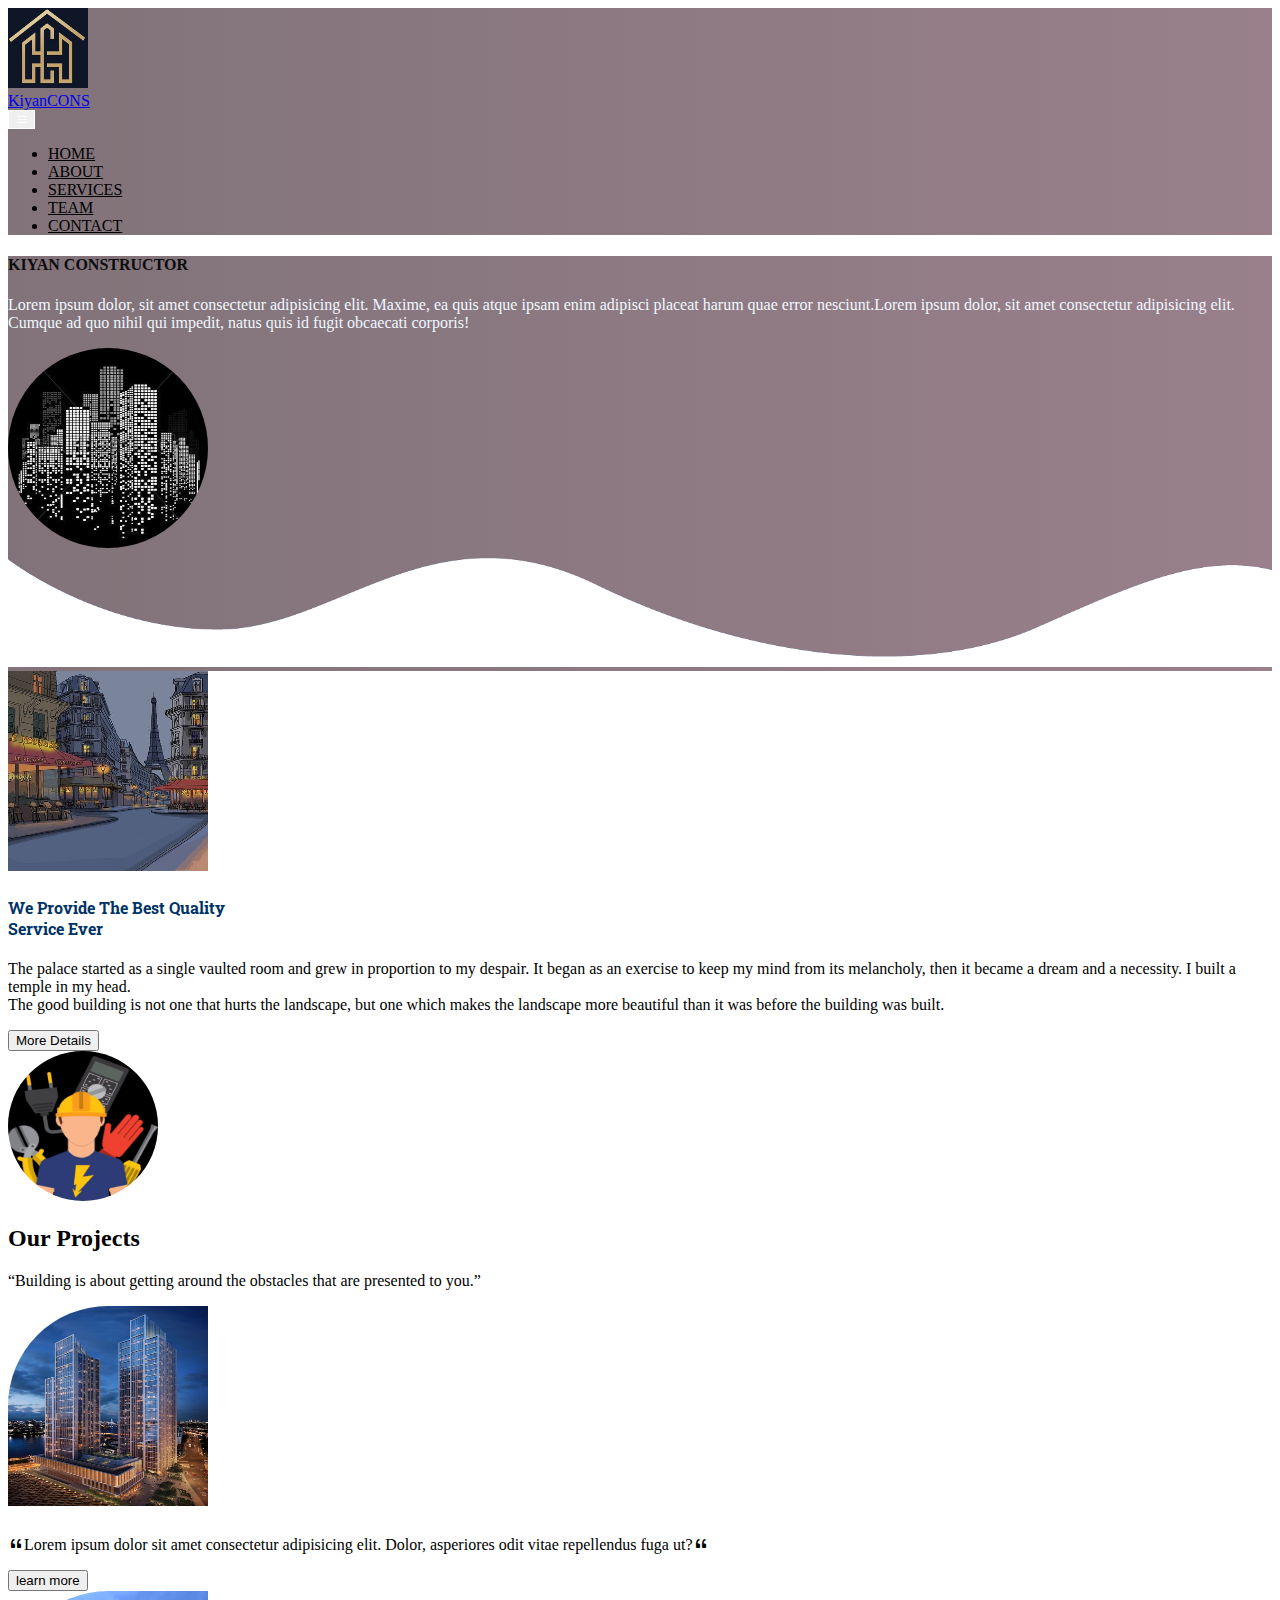
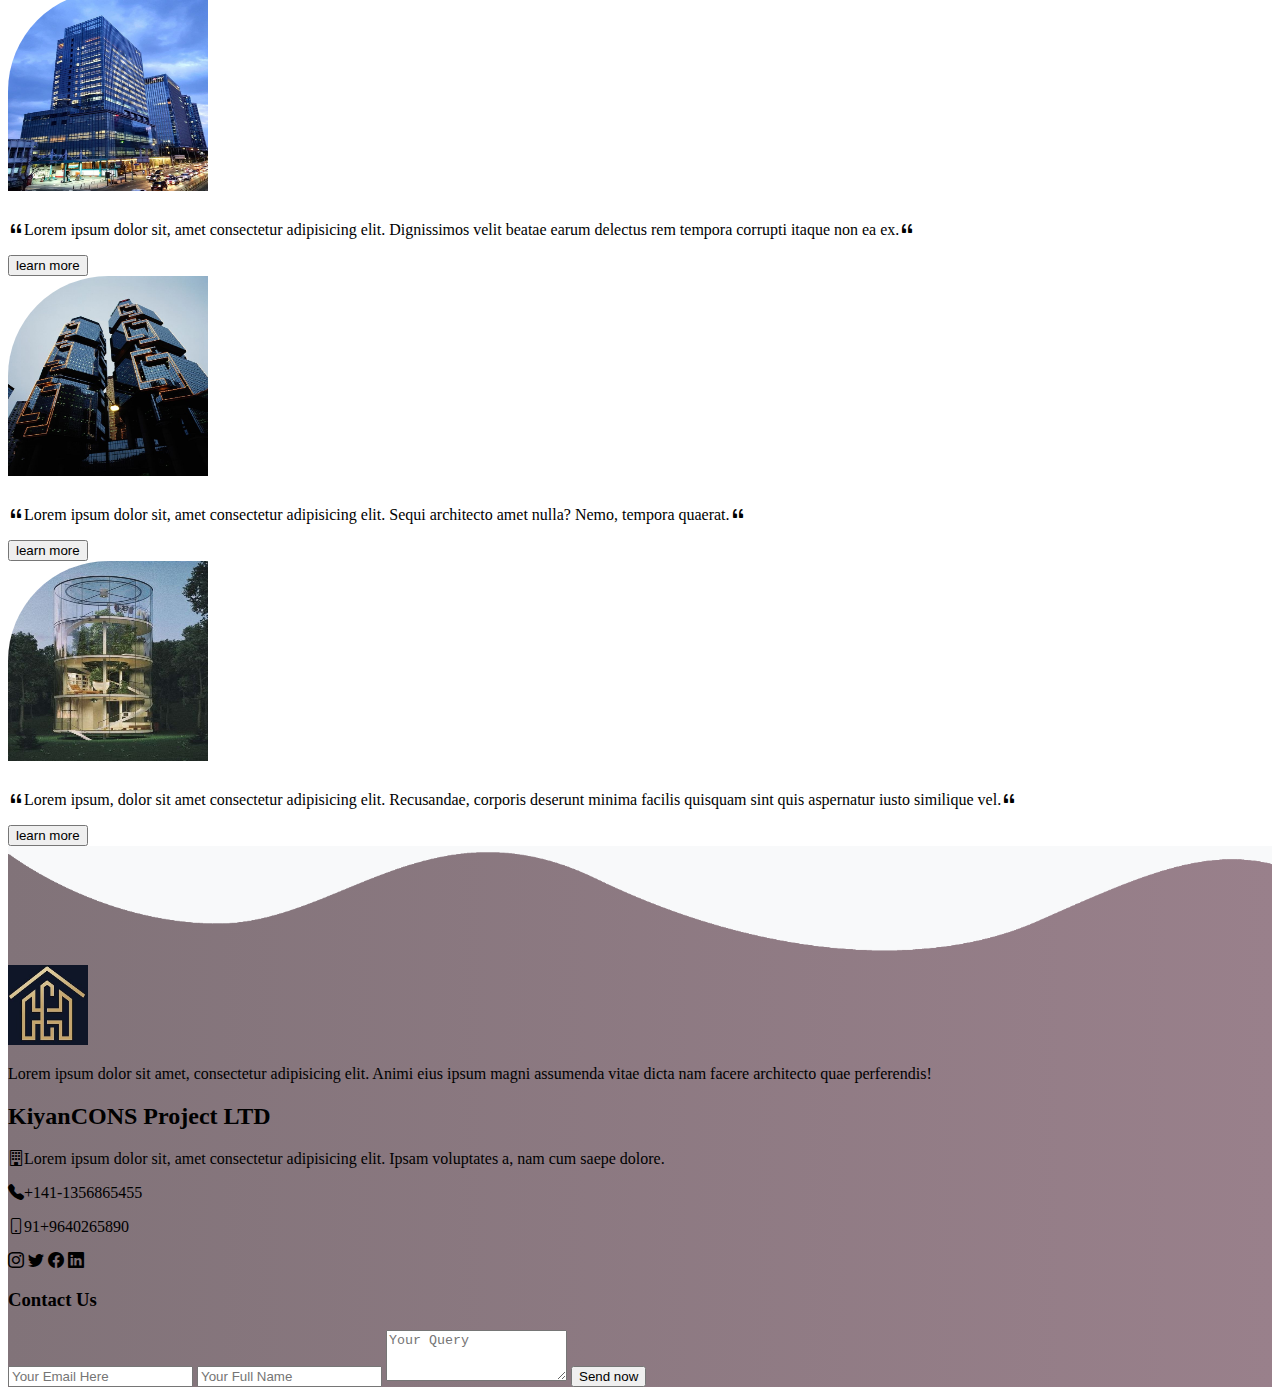
<file: index.html>
<!DOCTYPE html>
<html lang="en">
<head>
    <meta charset="UTF-8">
    <meta http-equiv="X-UA-Compatible" content="IE=edge">
    <meta name="viewport" content="width=device-width, initial-scale=1.0">
    <title>Document</title>
    <link rel="preconnect" href="https://fonts.googleapis.com">
<link rel="preconnect" href="https://fonts.gstatic.com" crossorigin>
<link href="https://fonts.googleapis.com/css2?family=Roboto+Slab:wght@500&display=swap" rel="stylesheet">
    <link href="https://cdn.jsdelivr.net/npm/bootstrap@5.1.3/dist/css/bootstrap.min.css" rel="stylesheet" integrity="sha384-1BmE4kWBq78iYhFldvKuhfTAU6auU8tT94WrHftjDbrCEXSU1oBoqyl2QvZ6jIW3" crossorigin="anonymous">
    <link rel="stylesheet" href="https://cdn.jsdelivr.net/npm/bootstrap-icons@1.9.1/font/bootstrap-icons.css">
    <link rel="stylesheet" href="css/style.css">
</head>
<body>
    <section id="header">
    <div class="container">
        <div class="row">
            <div class="col-md-12 ">
                <nav class="navbar navbar-expand-lg navbar-light">
                    <div class="container-fluid">
                      <a class="navbar-brand" href="#"><img src="media/logo2new.jpg" alt="">
                    <div class="text-light">KiyanCONS</div></a>
                      <button class="navbar-toggler" type="button" data-bs-toggle="collapse" data-bs-target="#navbarSupportedContent" aria-controls="navbarSupportedContent" aria-expanded="false" aria-label="Toggle navigation">
                        <i class="bi bi-list"></i>
                    </button>
                      <div class="collapse navbar-collapse" id="navbarSupportedContent">
                        <ul class="navbar-nav ms-auto">
                          <li class="nav-item">
                            <a class="nav-link active" aria-current="page" href="#home">HOME</a>
                          </li>
                          <li class="nav-item">
                            <a class="nav-link" href="#about">ABOUT</a>
                          </li>
                          <li class="nav-item">
                            <a class="nav-link" href="#services">SERVICES</a>
                          </li>
                          <li class="nav-item">
                            <a class="nav-link" href="#team">TEAM</a>
                          </li>
                          <li class="nav-item">
                            <a class="nav-link" href="#contact">CONTACT</a>
                          </li>                                     
                        </ul>                       
                      </div>
                    </div>
                  </nav>
            </div>
        </div>
    </div>
</section>

<section id="about">
  <div class="container">
    <div class="row">
      <div class="col-md-6">
        <h4 class="text-center">KIYAN CONSTRUCTOR</h4>
        <p>Lorem ipsum dolor, sit amet consectetur adipisicing elit. Maxime, ea quis atque ipsam enim adipisci placeat harum quae error nesciunt.Lorem ipsum dolor, sit amet consectetur adipisicing elit. Cumque ad quo nihil qui impedit, natus quis id fugit obcaecati corporis!</p>
      </div>
      <div class="col-md-6">
        <img src="media/log03.jpg" alt="" class="img-fluid pb-5 mx-auto d-block" id="aboutimg">
      </div>
    </div>
  </div>
  <img src="media/border1.png" alt="">
</section>

<section id="banner">
  <div class="container mt-3 mb-2">
    <div class="row ">
      <div class="col-md-3">
        <img src="media/city.jpg" alt="" class="img-fluid ">
      </div>
      <div class="col-md-6">
        <h4 class="text-center">We Provide The Best Quality <br> Service Ever</h4>
        <p> The palace started as a single vaulted room and grew in proportion to my despair. It began as an exercise to keep my mind from its melancholy, then it became a dream and a necessity. I built a temple in my head.<br>The good building is not one that hurts the landscape, but one which makes the landscape more beautiful than it was before the building was built.</p>
        <button type="button" class="btn btn-warning btn-sm mt-1 text-center">More Details</button>      
      </div>
      
      <div class="col-md-3">
        <img src="media/const.jpg" alt="" class="cons mx auto d-block" >
      </div>
    </div>
  </div>
</section>

<section id="testi">
    <div class="container mt-5">
        <div class="project text-center pt-3 mb-5">
            <h2>Our Projects</h2>
            <p>“Building is about getting around the obstacles that are presented to you.”</p>
        </div>
        <div class="row text-center ">
          
            <div class="col-md-3  bg-light">
                <img src="media/build1.jpg" alt="">
                <p><span><i class="bi bi-quote"></i></span>Lorem ipsum dolor sit amet consectetur adipisicing elit. Dolor, asperiores odit vitae repellendus fuga ut?<span><i class="bi bi-quote"></i></span></p>
                <button type="button" class="btn btn-warning btn-sm mt-3 ">learn more</button>
            </div>
            <div class="col-md-3 bg-light">
                <img src="media/build2.jpg" alt="">
                <p><span><i class="bi bi-quote"></i></span>Lorem ipsum dolor sit, amet consectetur adipisicing elit. Dignissimos velit beatae earum delectus rem tempora corrupti itaque non ea ex.<span><i class="bi bi-quote"></i></span></p>
                <button type="button" class="btn btn-warning btn-sm mb-2">learn more</button>

            </div>
            <div class="col-md-3 bg-light">
                <img src="media/build3.jpg" alt="">
                <p><span><i class="bi bi-quote"></i></span>Lorem ipsum dolor sit, amet consectetur adipisicing elit. Sequi architecto amet nulla? Nemo, tempora quaerat.<span><i class="bi bi-quote"></i></span></p>
                <button type="button" class="btn btn-warning btn-sm mt-3">learn more</button>

            </div>
            <div class="col-md-3 bg-light">
                <img src="media/build4.jpg" alt="">
                <p><span><i class="bi bi-quote"></i></span>Lorem ipsum, dolor sit amet consectetur adipisicing elit. Recusandae, corporis deserunt minima facilis quisquam sint quis aspernatur iusto similique vel.<span><i class="bi bi-quote"></i></span></p>
                <button type="button" class="btn btn-warning btn-sm mb-2">learn more</button>
            
            </div>

        </div>
    </div>
</section>

<section id="footer">
  <img src="media/border2.png" alt="">
  <div class="container mt-5">
    <div class="row">
      <div class="col-md-4 pt-4">
        <img src="media/logo2new.jpg" alt="" id="logoimg">
        <p>Lorem ipsum dolor sit amet, consectetur adipisicing elit. Animi eius ipsum magni assumenda vitae dicta nam facere architecto quae perferendis!</p>
      </div>
      <div class="col-md-4 pt-4">
        <h2>KiyanCONS Project LTD</h2>
        <p><span><i class="bi bi-building"></i></span>Lorem ipsum dolor sit, amet consectetur adipisicing elit. Ipsam voluptates a, nam cum saepe dolore.</p>
         <p><span><i class="bi bi-telephone-fill"></i></span>+141-1356865455</p>
         <p><span><i class="bi bi-phone"></i></span>91+9640265890</p>
         <span><i class="bi bi-instagram"></i></span>
         <span><i class="bi bi-twitter"></i></span>
         <span><i class="bi bi-facebook"></i></span>
         <span><i class="bi bi-linkedin"></i></span>
      </div>
      <div class="col-md-4 pt-4 pb-5">
        <h3>Contact Us</h3>
        <form action="">
          <input type="email" name="" id="" class="form-control" required placeholder="Your Email Here">
          <input type="text" name="" id=""class="form-control" required placeholder="Your Full Name">
          <textarea rows="3" class="form-control" required placeholder="Your Query"></textarea>
          <button type="button" class="btn btn-success form-control btn-sm ">Send now</button>
        </form>
      </div>
    </div>
  </div>
</section>

<script src="https://cdn.jsdelivr.net/npm/bootstrap@5.1.3/dist/js/bootstrap.bundle.min.js" integrity="sha384-ka7Sk0Gln4gmtz2MlQnikT1wXgYsOg+OMhuP+IlRH9sENBO0LRn5q+8nbTov4+1p" crossorigin="anonymous"></script>
</body>
</html>
</file>
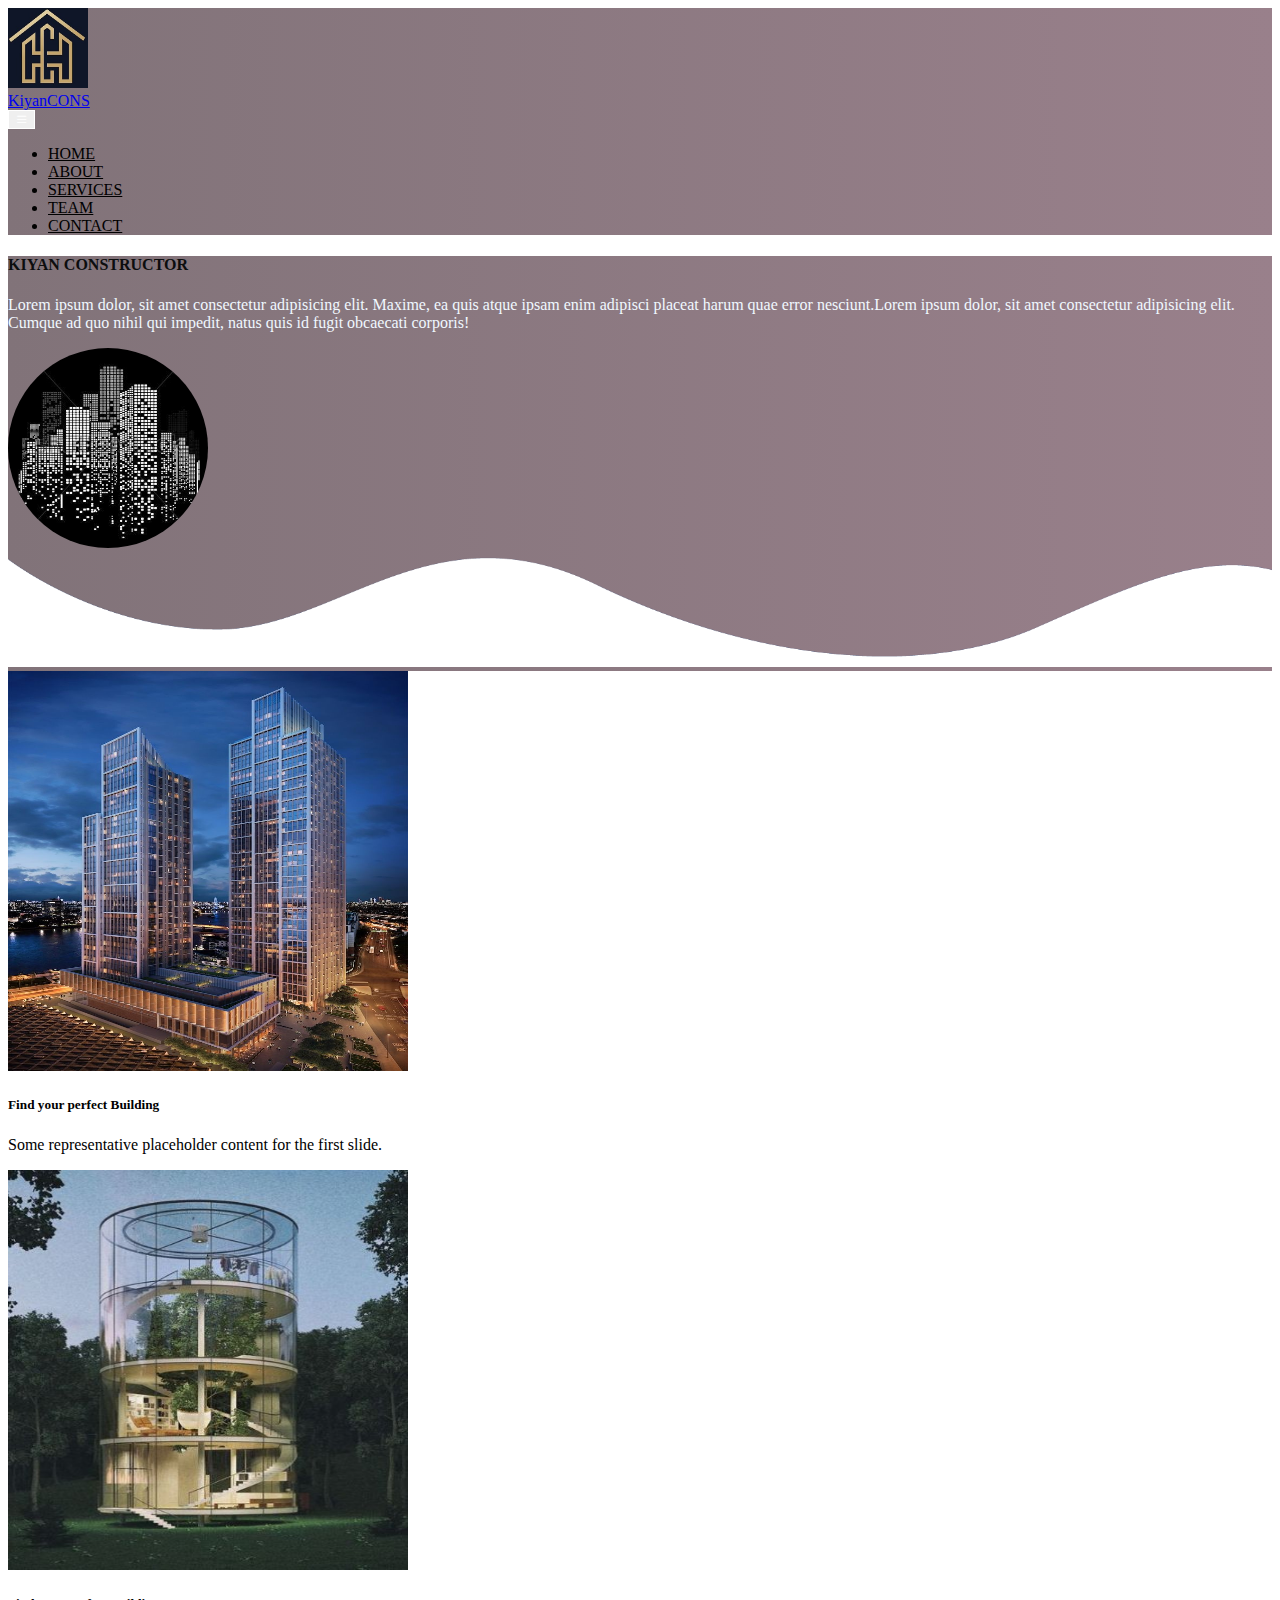
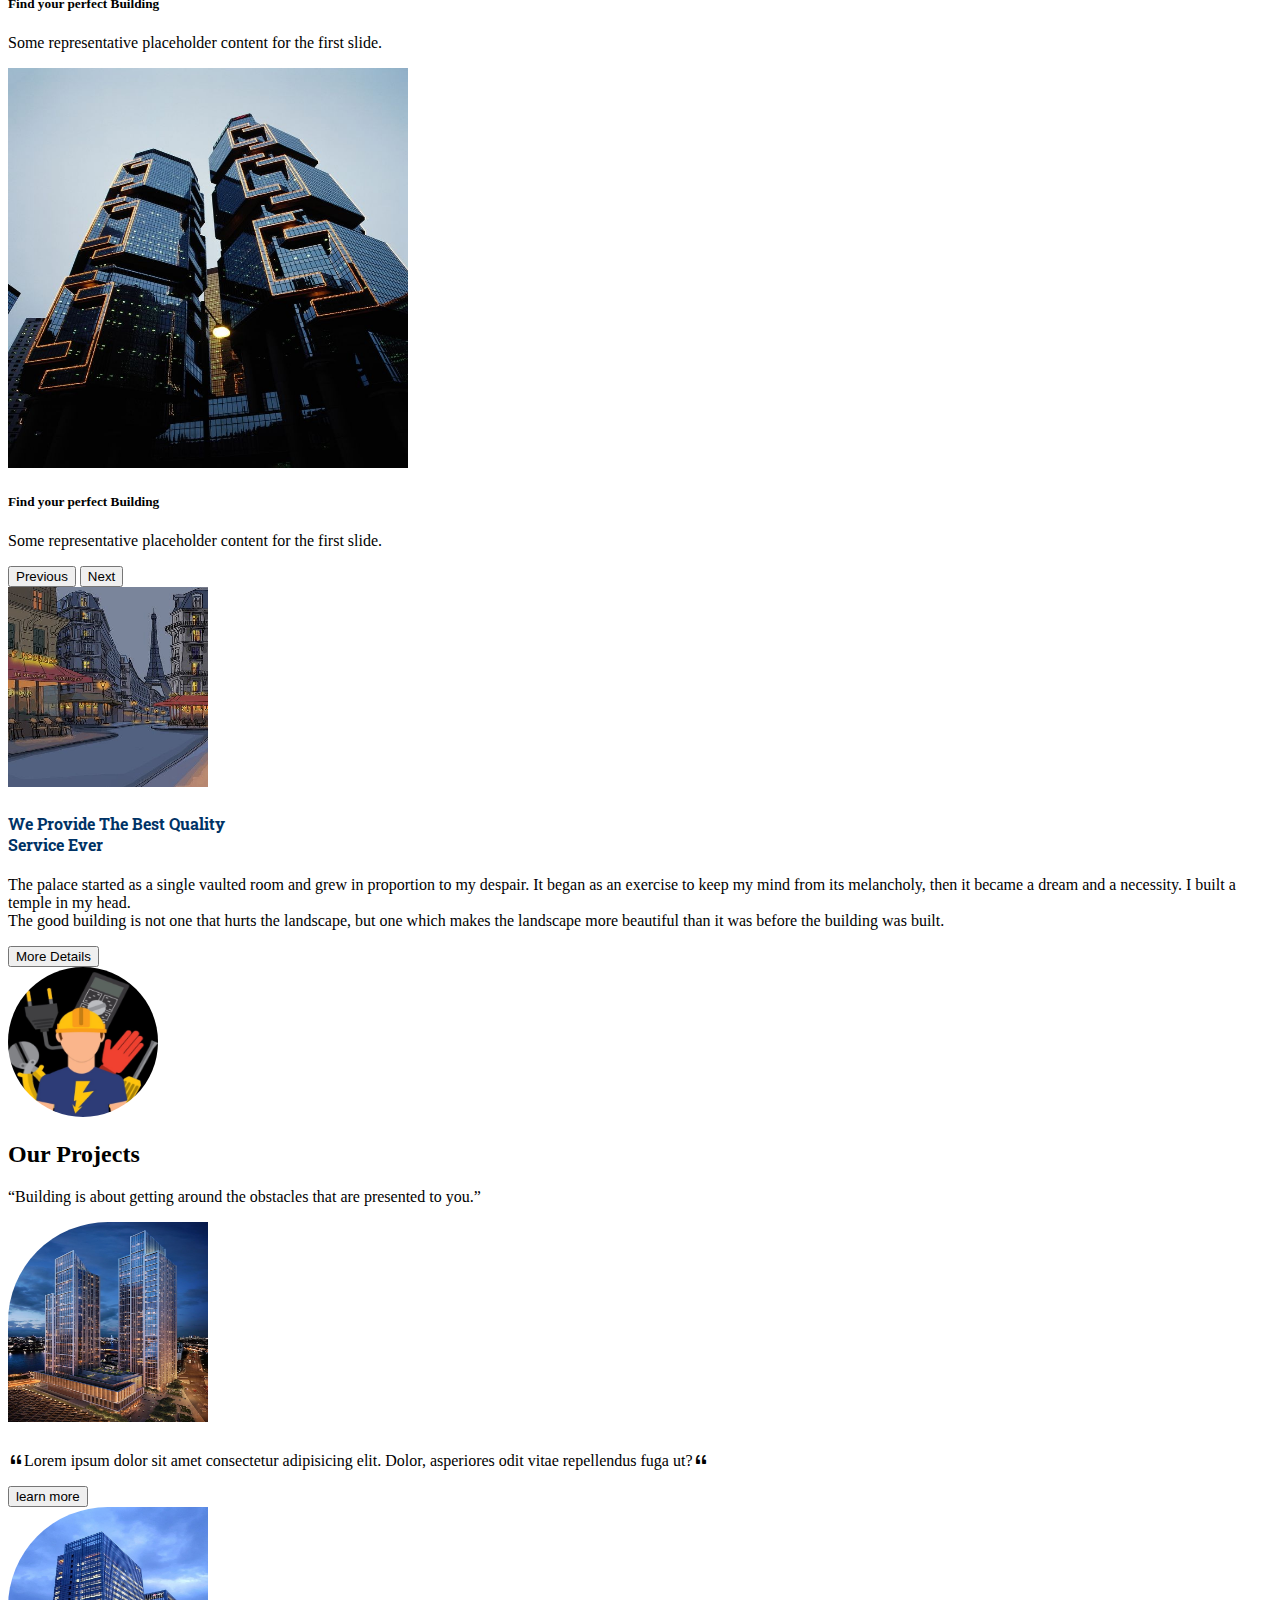
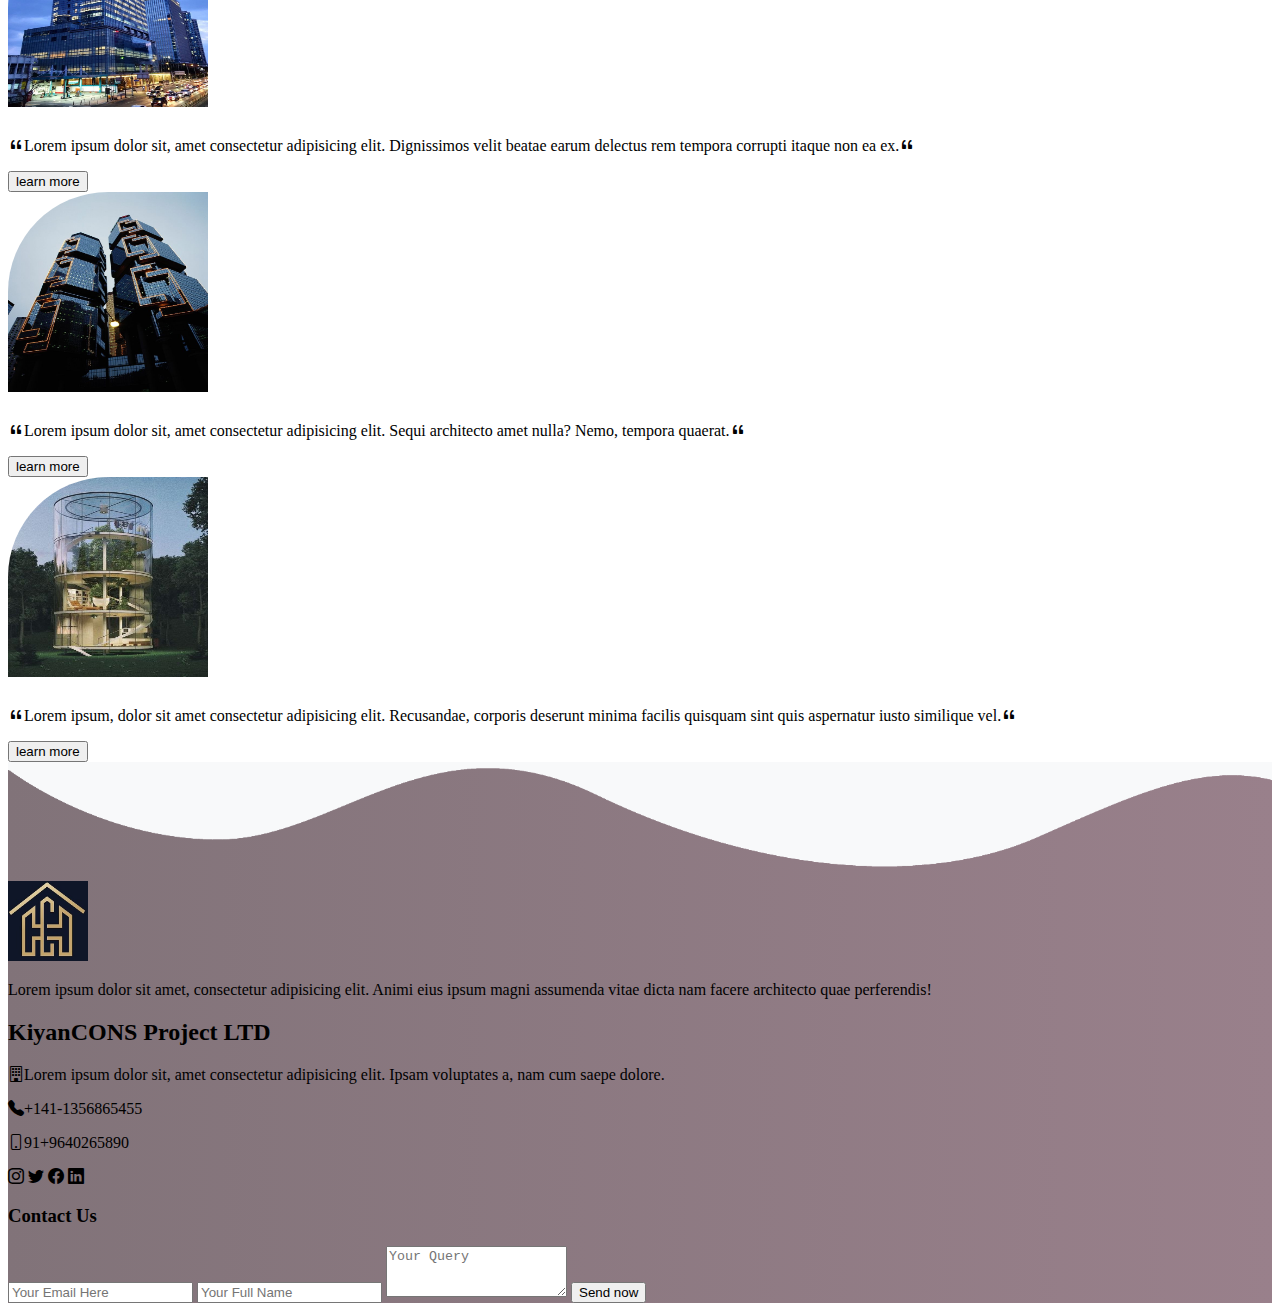
<file: slider.html>
<!DOCTYPE html>
<html lang="en">
<head>
    <meta charset="UTF-8">
    <meta http-equiv="X-UA-Compatible" content="IE=edge">
    <meta name="viewport" content="width=device-width, initial-scale=1.0">
    <title>Document</title>
    <link rel="preconnect" href="https://fonts.googleapis.com">
<link rel="preconnect" href="https://fonts.gstatic.com" crossorigin>
<link href="https://fonts.googleapis.com/css2?family=Roboto+Slab:wght@500&display=swap" rel="stylesheet">
    <link href="https://cdn.jsdelivr.net/npm/bootstrap@5.1.3/dist/css/bootstrap.min.css" rel="stylesheet" integrity="sha384-1BmE4kWBq78iYhFldvKuhfTAU6auU8tT94WrHftjDbrCEXSU1oBoqyl2QvZ6jIW3" crossorigin="anonymous">
    <link rel="stylesheet" href="https://cdn.jsdelivr.net/npm/bootstrap-icons@1.9.1/font/bootstrap-icons.css">
 <link rel="stylesheet" href="style2.css">
</head>
<body>
    <section id="header">
    <div class="container">
        <div class="row">
            <div class="col-md-12 ">
                <nav class="navbar navbar-expand-lg navbar-light">
                    <div class="container-fluid">
                      <a class="navbar-brand" href="#"><img src="media/logo2new.jpg" alt="">
                    <div class="text-light">KiyanCONS</div></a>
                      <button class="navbar-toggler" type="button" data-bs-toggle="collapse" data-bs-target="#navbarSupportedContent" aria-controls="navbarSupportedContent" aria-expanded="false" aria-label="Toggle navigation">
                        <i class="bi bi-list"></i>
                    </button>
                      <div class="collapse navbar-collapse" id="navbarSupportedContent">
                        <ul class="navbar-nav ms-auto">
                          <li class="nav-item">
                            <a class="nav-link active" aria-current="page" href="#home">HOME</a>
                          </li>
                          <li class="nav-item">
                            <a class="nav-link" href="#about">ABOUT</a>
                          </li>
                          <li class="nav-item">
                            <a class="nav-link" href="#services">SERVICES</a>
                          </li>
                          <li class="nav-item">
                            <a class="nav-link" href="#team">TEAM</a>
                          </li>
                          <li class="nav-item">
                            <a class="nav-link" href="#contact">CONTACT</a>
                          </li>                                     
                        </ul>                       
                      </div>
                    </div>
                  </nav>
            </div>
        </div>
    </div>
</section>



<section id="about">
  <div class="container">
    <div class="row">
      <div class="col-md-6">
        <h4 class="text-center">KIYAN CONSTRUCTOR</h4>
        <p>Lorem ipsum dolor, sit amet consectetur adipisicing elit. Maxime, ea quis atque ipsam enim adipisci placeat harum quae error nesciunt.Lorem ipsum dolor, sit amet consectetur adipisicing elit. Cumque ad quo nihil qui impedit, natus quis id fugit obcaecati corporis!</p>
      </div>
      <div class="col-md-6">
        <img src="media/log03.jpg" alt="" class="img-fluid pb-5 mx-auto d-block" id="aboutimg">
      </div>
    </div>
  </div>
  <img src="media/border1.png" alt="">
</section>

<section id="slider">
    <div class="container">
        <div class="row">
            <div class="col-md-12">
                <div id="carouselExampleControls" class="carousel slide" data-bs-ride="carousel">
                    <div class="carousel-inner">
                      <div class="carousel-item active">
                        <img src="media/build1.jpg" class="d-block " alt="...">
                        <div class="carousel-caption d-none d-md-block">
                            <h5>Find your perfect Building</h5>
                            <p>Some representative placeholder content for the first slide.</p>
                          </div>
                      </div>
                      <div class="carousel-item">
                        <img src="media/build4.jpg" class="d-block " alt="...">
                        <div class="carousel-caption d-none d-md-block">
                            <h5>Find your perfect Building</h5>
                            <p>Some representative placeholder content for the first slide.</p>
                          </div>
                      </div>
                      <div class="carousel-item">
                        <img src="media/build3.jpg" class="d-block w-100" alt="...">
                        <div class="carousel-caption d-none d-md-block">
                            <h5>Find your perfect Building</h5>
                            <p>Some representative placeholder content for the first slide.</p>
                          </div>
                      </div>
                    </div>
                    <button class="carousel-control-prev" type="button" data-bs-target="#carouselExampleControls" data-bs-slide="prev">
                      <span class="carousel-control-prev-icon" aria-hidden="true"></span>
                      <span class="visually-hidden">Previous</span>
                    </button>
                    <button class="carousel-control-next" type="button" data-bs-target="#carouselExampleControls" data-bs-slide="next">
                      <span class="carousel-control-next-icon" aria-hidden="true"></span>
                      <span class="visually-hidden">Next</span>
                    </button>
                  </div>
            </div>
        </div>
    </div>
</section>


<section id="banner">
  <div class="container mt-3 mb-2">
    <div class="row ">
      <div class="col-md-3">
        <img src="media/city.jpg" alt="" class="img-fluid ">
      </div>
      <div class="col-md-6">
        <h4 class="text-center">We Provide The Best Quality <br> Service Ever</h4>
        <p> The palace started as a single vaulted room and grew in proportion to my despair. It began as an exercise to keep my mind from its melancholy, then it became a dream and a necessity. I built a temple in my head.<br>The good building is not one that hurts the landscape, but one which makes the landscape more beautiful than it was before the building was built.</p>
        <button type="button" class="btn btn-warning btn-sm mt-1 text-center">More Details</button>      
      </div>
      
      <div class="col-md-3">
        <img src="media/const.jpg" alt="" class="cons mx auto d-block" >
      </div>
    </div>
  </div>
</section>

<section id="testi">
    <div class="container mt-5">
        <div class="project text-center pt-3 mb-5">
            <h2>Our Projects</h2>
            <p>“Building is about getting around the obstacles that are presented to you.”</p>
        </div>
        <div class="row text-center ">
          
            <div class="col-md-3  bg-light">
                <img src="media/build1.jpg" alt="">
                <p><span><i class="bi bi-quote"></i></span>Lorem ipsum dolor sit amet consectetur adipisicing elit. Dolor, asperiores odit vitae repellendus fuga ut?<span><i class="bi bi-quote"></i></span></p>
                <button type="button" class="btn btn-warning btn-sm mt-3 ">learn more</button>
            </div>
            <div class="col-md-3 bg-light">
                <img src="media/build2.jpg" alt="">
                <p><span><i class="bi bi-quote"></i></span>Lorem ipsum dolor sit, amet consectetur adipisicing elit. Dignissimos velit beatae earum delectus rem tempora corrupti itaque non ea ex.<span><i class="bi bi-quote"></i></span></p>
                <button type="button" class="btn btn-warning btn-sm mb-2">learn more</button>

            </div>
            <div class="col-md-3 bg-light">
                <img src="media/build3.jpg" alt="">
                <p><span><i class="bi bi-quote"></i></span>Lorem ipsum dolor sit, amet consectetur adipisicing elit. Sequi architecto amet nulla? Nemo, tempora quaerat.<span><i class="bi bi-quote"></i></span></p>
                <button type="button" class="btn btn-warning btn-sm mt-3">learn more</button>

            </div>
            <div class="col-md-3 bg-light">
                <img src="media/build4.jpg" alt="">
                <p><span><i class="bi bi-quote"></i></span>Lorem ipsum, dolor sit amet consectetur adipisicing elit. Recusandae, corporis deserunt minima facilis quisquam sint quis aspernatur iusto similique vel.<span><i class="bi bi-quote"></i></span></p>
                <button type="button" class="btn btn-warning btn-sm mb-2">learn more</button>
            
            </div>

        </div>
    </div>
</section>

<section id="footer">
  <img src="media/border2.png" alt="">
  <div class="container mt-5">
    <div class="row">
      <div class="col-md-4 pt-4">
        <img src="media/logo2new.jpg" alt="" id="logoimg">
        <p>Lorem ipsum dolor sit amet, consectetur adipisicing elit. Animi eius ipsum magni assumenda vitae dicta nam facere architecto quae perferendis!</p>
      </div>
      <div class="col-md-4 pt-4">
        <h2>KiyanCONS Project LTD</h2>
        <p><span><i class="bi bi-building"></i></span>Lorem ipsum dolor sit, amet consectetur adipisicing elit. Ipsam voluptates a, nam cum saepe dolore.</p>
         <p><span><i class="bi bi-telephone-fill"></i></span>+141-1356865455</p>
         <p><span><i class="bi bi-phone"></i></span>91+9640265890</p>
         <span><i class="bi bi-instagram"></i></span>
         <span><i class="bi bi-twitter"></i></span>
         <span><i class="bi bi-facebook"></i></span>
         <span><i class="bi bi-linkedin"></i></span>
      </div>
      <div class="col-md-4 pt-4 pb-5">
        <h3>Contact Us</h3>
        <form action="">
          <input type="email" name="" id="" class="form-control" required placeholder="Your Email Here">
          <input type="text" name="" id=""class="form-control" required placeholder="Your Full Name">
          <textarea rows="3" class="form-control" required placeholder="Your Query"></textarea>
          <button type="button" class="btn btn-success form-control btn-sm ">Send now</button>
        </form>
      </div>
    </div>
  </div>
</section>

<script src="https://cdn.jsdelivr.net/npm/bootstrap@5.1.3/dist/js/bootstrap.bundle.min.js" integrity="sha384-ka7Sk0Gln4gmtz2MlQnikT1wXgYsOg+OMhuP+IlRH9sENBO0LRn5q+8nbTov4+1p" crossorigin="anonymous"></script>
</body>
</html>
</file>
<file: css/style.css>
#header{
    background: linear-gradient(to right,rgb(129, 115, 121),rgb(153, 128, 139));
}
#header img{
    width: 80px;
    height: 80px;
}

#header .bi-list{
    color: white;
}
#header .navbar-toggler{
    border: 1px solid white;
    box-shadow: none;
}
#header ul li a{
    color: black;
    transition-property: color;
    transition-duration: 2s;
}
#header ul li a:hover{
    color: white;
}

#about{
    background: linear-gradient(to right,rgb(129, 115, 121),rgb(153, 128, 139));

}


#about h4{
    font-family: 'Rubik Dirt', cursive;
    color: rgb(12, 13, 14);
}
#about p{
    font-family: 'Rubik Maze', cursive;
    color: aliceblue;
}

#about #aboutimg{
    width: 200px;
    height: 200px;
    border-radius: 100%;
}
#about img{
    width: 100%;
}


#banner img.img-fluid{
    width: 200px;
    height: 200px;
    border-radius: 0%;
}

#banner img{
    width: 150px;
    height: 150px;
    border-radius: 50%;
}

#banner h4{
font-family: 'Roboto Slab', serif;
color: rgb(0,51,102);
}
#banner p{
    font-family: 'Rubik Dirt', cursive;
}


#testi img{
    width: 200px;
    height: 200px; 
    border-top-left-radius: 50%;
    margin-bottom: 10px;
    transition-property: width height;
    transition-duration: 2s;
}
#testi img:hover{
    width: 250px;
    height: 250px;
}
#footer{
    background: linear-gradient(to right,rgb(129, 115, 121),rgb(153, 128, 139));

}
#footer img{
    width: 100%;
}
#footer #logoimg{
    width: 80px;
    height: 80px;
}
</file>
<file: style2.css>
#header{
    background: linear-gradient(to right,rgb(129, 115, 121),rgb(153, 128, 139));
}
#header img{
    width: 80px;
    height: 80px;
}

#header .bi-list{
    color: white;
}
#header .navbar-toggler{
    border: 1px solid white;
    box-shadow: none;
}
#header ul li a{
    color: black;
    transition-property: color;
    transition-duration: 2s;
}
#header ul li a:hover{
    color: white;
}

#about{
    background: linear-gradient(to right,rgb(129, 115, 121),rgb(153, 128, 139));

}


#about h4{
    font-family: 'Rubik Dirt', cursive;
    color: rgb(12, 13, 14);
}
#about p{
    font-family: 'Rubik Maze', cursive;
    color: aliceblue;
}

#about #aboutimg{
    width: 200px;
    height: 200px;
    border-radius: 100%;
}
#about img{
    width: 100%;
}

#slider img {
    width: 400px;
    height: 400px;
}


#banner img.img-fluid{
    width: 200px;
    height: 200px;
    border-radius: 0%;
}

#banner img{
    width: 150px;
    height: 150px;
    border-radius: 50%;
}

#banner h4{
font-family: 'Roboto Slab', serif;
color: rgb(0,51,102);
}
#banner p{
    font-family: 'Rubik Dirt', cursive;
}


#testi img{
    width: 200px;
    height: 200px; 
    border-top-left-radius: 50%;
    margin-bottom: 10px;
    transition-property: width height;
    transition-duration: 2s;
}
#testi img:hover{
    width: 250px;
    height: 250px;
}
#footer{
    background: linear-gradient(to right,rgb(129, 115, 121),rgb(153, 128, 139));

}
#footer img{
    width: 100%;
}
#footer #logoimg{
    width: 80px;
    height: 80px;
}
</file>
